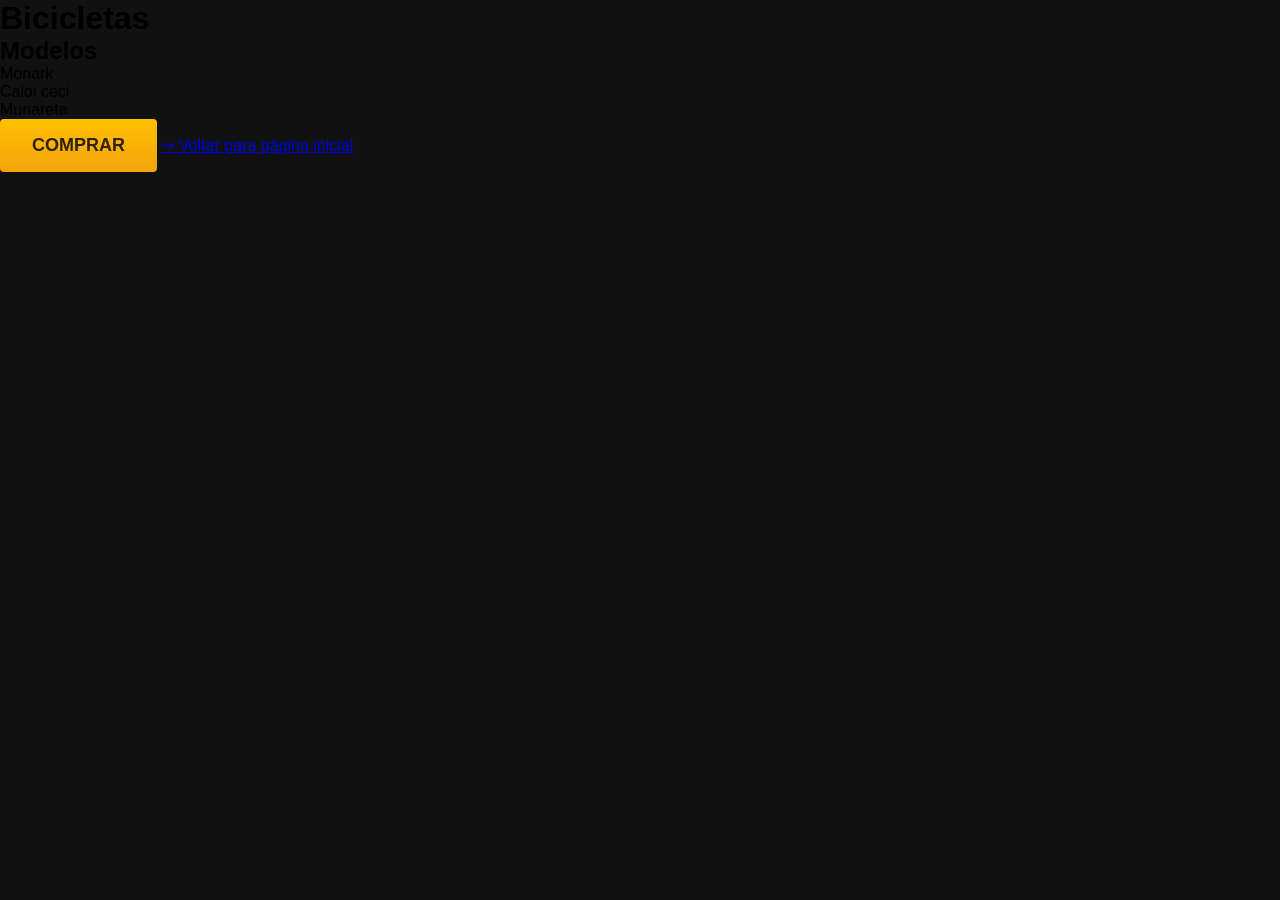
<file: bicicletas.html>
<!doctype html>

<html>
    <head>
        <meta charset="utf-8" />
        <title>Bicicletas</title>
        <link rel="stylesheet" href="style.css">
    </head>
    <body>
        <h1>Bicicletas</h1>
        <h2>Modelos</h2>
        <ul>
            <li>Monark</li>
            <li>Caloi ceci</li>
            <li>Munareta</li>
        </ul>
        <button>Comprar</button>
         <a href="./index.html">↪ Voltar para página inicial</a>
    </body>
</html>
</file>
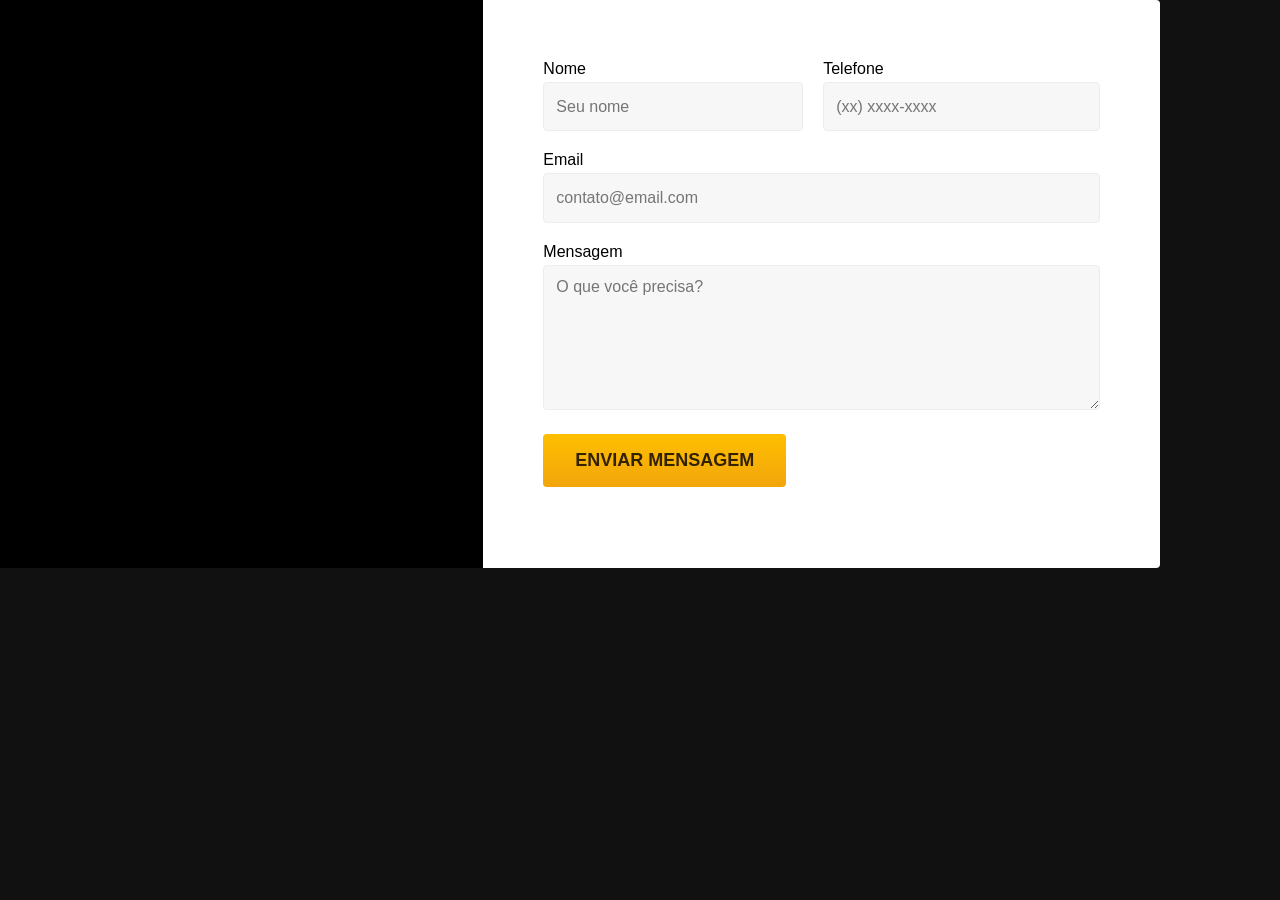
<file: contato.html>
<!doctype html>

<html>
    <head>
        <meta charset="utf-8" />
        <title>Bikcraft</title>
        <link rel="stylesheet" href="style.css">
    </head>
    <body>
        <section>
            <div class="address-box"></div>
            <form>
                <div class="primary-box">
                    <div>
                        <label>nome</label>
                        <input type="text" placeholder="Seu nome" />
                    </div>
                    <div>
                        <label>telefone</label>
                        <input type="tel" placeholder="(xx) xxxx-xxxx" />
                    </div>
                </div>
                <div class="secondary-box">
                    <label>email</label>
                    <input type="email" placeholder="contato@email.com">
                </div>
                <div class="third-box">
                    <label>mensagem</label>
                    <textarea placeholder="O que você precisa?"></textarea>
                </div>
                <button>enviar mensagem</button>
            </form>
        </section>
    </body>
</html>
</file>
<file: style.css>
* {
    margin: 0;
    padding: 0;
    box-sizing: border-box;
    font-family: sans-serif;
}

html, body { height: 100%; }

body {
    background-color: #111;
}

section {
    display: flex;
}
.address-box {
    background-color: #000;
    width: 483.33px;
    height: 568.29px;
}

form {
    background-color: #fff;
    width: 676.67px;
    padding: 60px;
    display: flex;
    flex-direction: column;
    gap: 20px;
    border-top-right-radius: 4px;
    border-bottom-right-radius: 4px;
}

.primary-box {
    display: flex;
    gap: 20px;
}

.primary-box div label, 
.secondary-box label, 
.third-box label {
    display: inline-block;
    margin-bottom: 4px;
    text-transform: capitalize;
}

.primary-box div input,
.secondary-box input,
.third-box textarea {
    width: 100%;
    height: 49.33px;
    padding: 12px;
    font-size: 16px;
    border-radius: 4px;
    border: 1px solid #ededed;
    background-color: #f7f7f7;
}

.third-box textarea{
    height: 145.33px;
}

.primary-box div input:focus,
.secondary-box input:focus, 
.third-box textarea:focus {
    outline: none;
    border-color: #ffbb00;
    background-color: #fff;
    box-shadow: 0 0 0 2px #fea;
}

button {
    text-transform: uppercase;
    font-size: 18px;
    font-weight: 600;
    background: linear-gradient(#ffbf00, #f2a50c);
    color: #320;
    width: fit-content;
    padding: 16px 32px;
    border: none;
    border-radius: 4px;
    cursor: pointer;
}

button:hover {
    background: linear-gradient(#ffb60d, #e59317);
}
</file>
